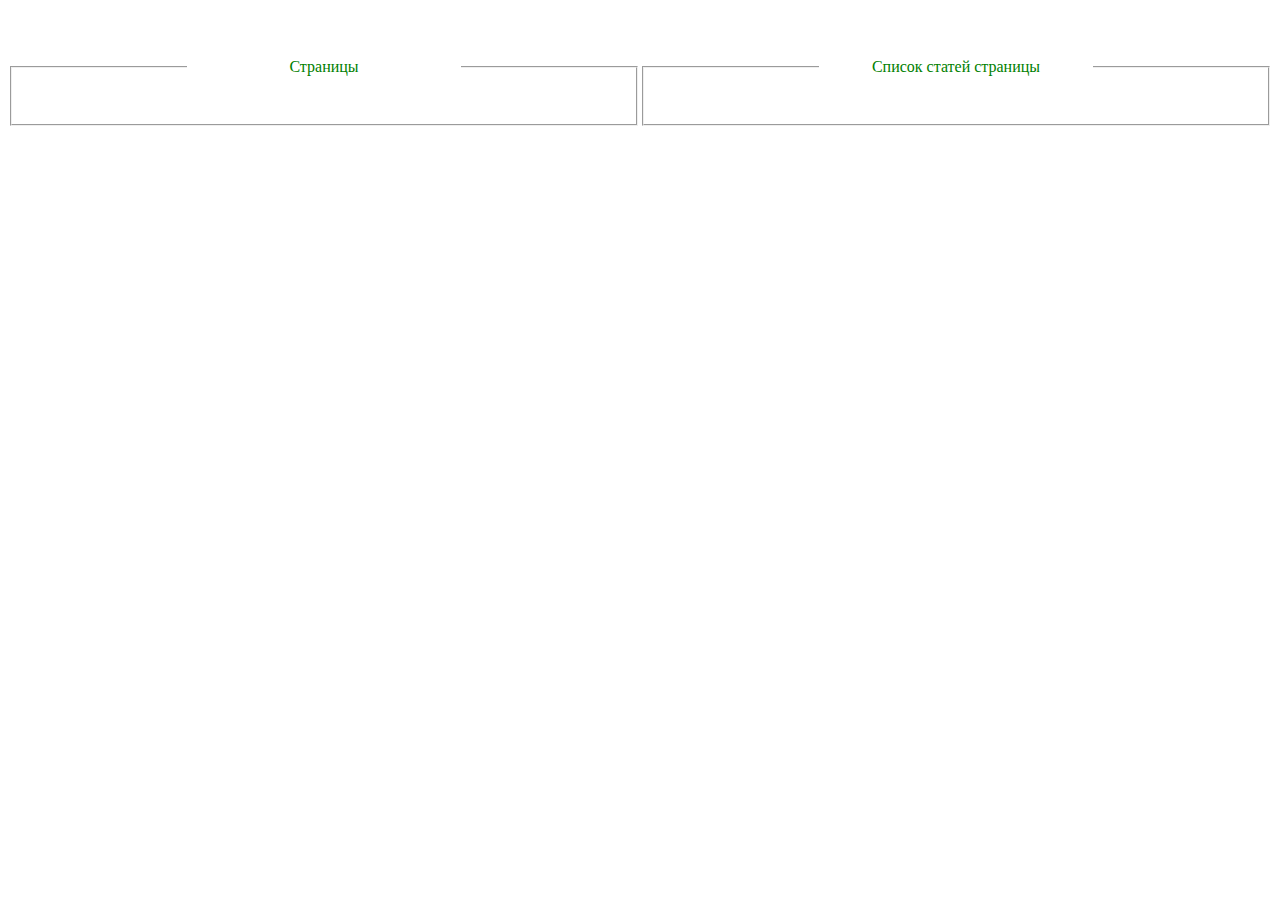
<file: index.html>
<!DOCTYPE html>
<html lang="en">

<head>
	<meta charset="UTF-8">
	<meta http-equiv="X-UA-Compatible" content="IE=edge">
	<meta name="viewport" content="width=device-width, initial-scale=1.0">
	<title>m11</title>
	<link rel="stylesheet" href="css/style.css">
	<link rel="stylesheet" href="https://cdn.jsdelivr.net/npm/bootstrap@4.6.2/dist/css/bootstrap.min.css"
		integrity="sha384-xOolHFLEh07PJGoPkLv1IbcEPTNtaed2xpHsD9ESMhqIYd0nLMwNLD69Npy4HI+N" crossorigin="anonymous">
	<link href="https://unpkg.com/swiper/swiper-bundle.min.css" rel="stylesheet">
	<script defer src="js/main.js"></script>


</head>

<body>
	<div class="container">
		<div class="container__wrapper">
		<fieldset class="fieldset page_fieldset">
			<legend>Страницы</legend>
			<ul class="page-wrapper">

			</ul>
		</fieldset>

		<fieldset class="fieldset fieldset_article">
			<legend>Список статей страницы</legend>
			<ul class="posts_list">

			</ul>
		</fieldset>
</div>
	</div>
	<script src="https://unpkg.com/swiper/swiper-bundle.min.js"></script>
</body>

</html>
</file>
<file: css/style.css>
.posts_list{
display: flex;
flex-direction: row;
	flex-wrap: wrap;
	list-style: none;
	align-items: center;
	justify-content: space-between;
}

.page-swiper{
	/* width: 600px; */
	margin-bottom: 50px;
}

.page-slide{
	padding: 40px;
	display: block;
	/*  */
	text-align: center;
	border-radius: 50px;
	background-image: url('../img/list.jpg');
	background-size: contain;
	background-position: center;
	background-repeat: no-repeat;

}

.fieldset-article{
	border: 1px solid green;
	padding: 50px;
}

.fieldset legend{
	text-align: center;
	color: green;
	width: 45%;
}

.page-wrapper{
	list-style: none;
	display: flex;
	flex-wrap: wrap;
	justify-content: space-between;
	align-items: flex-start;
}
.container__wrapper{
	display: flex;
}

.fieldset{
	width: 50%;
	
}

.container__wrapper{
	padding-top: 50px;
}

.post-link{
	display: flex;
	justify-content: right;
	align-items: start;
	border-radius: 50px;
	background-image: url('../img/article.jpg');
	background-size: cover;
	background-position: center;
	background-repeat: no-repeat;
	width: 100px;
	height: 100px;
}
</file>
